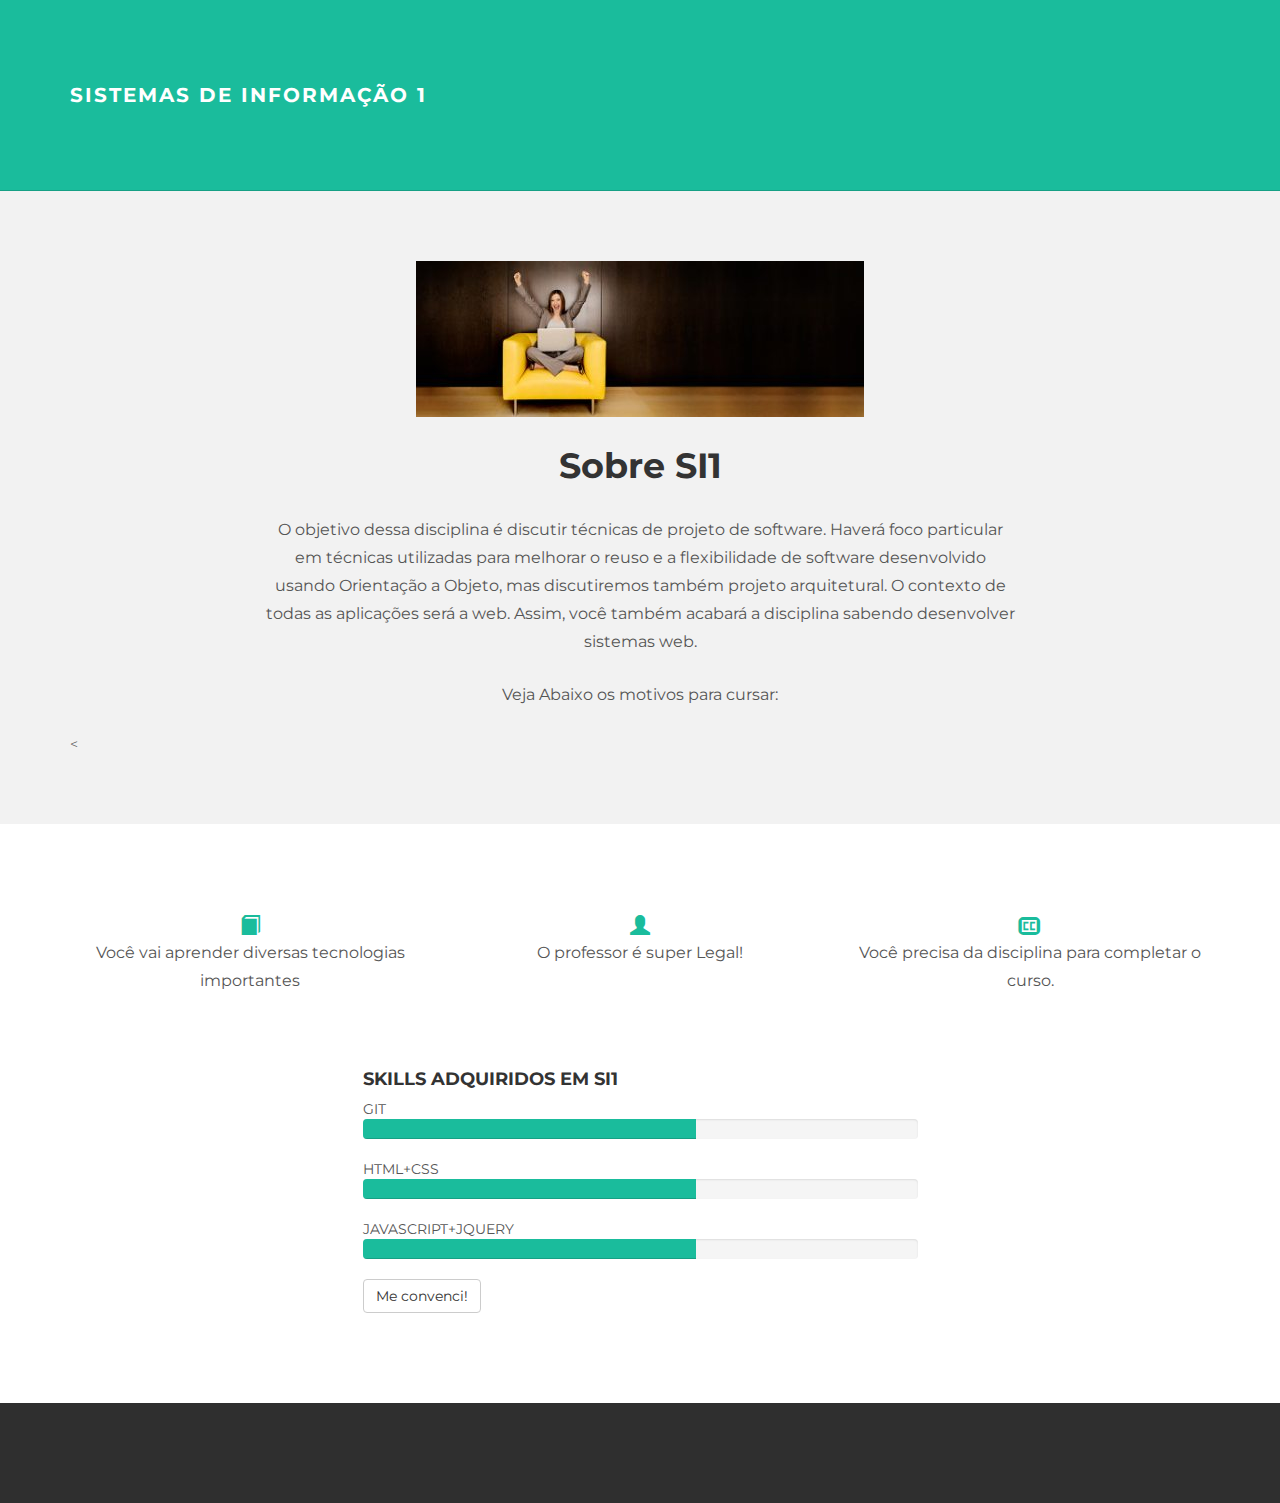
<file: dinamica/index.html>
<!DOCTYPE html>
<html lang="en">
  <head>
    <meta charset="utf-8">
    <meta http-equiv="X-UA-Compatible" content="IE=edge">
    <meta name="viewport" content="width=device-width, initial-scale=1.0">
    <meta name="description" content="">
    <meta name="author" content="">
    <link rel="shortcut icon" href="../../docs-assets/ico/favicon.png">

    <title>Index SI1</title>

    <!-- Bootstrap core CSS -->
    <link href="assets/css/bootstrap.css" rel="stylesheet">


    <!-- Custom styles for this template -->
    <link href="assets/css/main.css" rel="stylesheet">

    <script src="https://code.jquery.com/jquery-1.10.2.min.js"></script>

    <!-- HTML5 shim and Respond.js IE8 support of HTML5 elements and media queries -->
    <!--[if lt IE 9]>
      <script src="https://oss.maxcdn.com/libs/html5shiv/3.7.0/html5shiv.js"></script>
      <script src="https://oss.maxcdn.com/libs/respond.js/1.3.0/respond.min.js"></script>
    <![endif]-->
  </head>

  <body>
	  
	<div class="navbar navbar-inverse navbar-static-top">
      <div class="container">
        <div class="navbar-header">
          <button type="button" class="navbar-toggle" data-toggle="collapse" data-target=".navbar-collapse">
            <span class="icon-bar"></span>
            <span class="icon-bar"></span>
            <span class="icon-bar"></span>
          </button>
          <a class="navbar-brand" href="index.html">Sistemas dE Informação 1</a>
        </div>
      </div>
    </div>
    

	<div id="ww">
	    <div class="container">
			<div class="row">
				<div class="col-lg-8 col-lg-offset-2 centered">
					<img src="banner-web-design.jpg" alt="Disciplina">
					<h1>Sobre SI1</h1>
					<p>O objetivo dessa disciplina é discutir técnicas de projeto de software. Haverá foco particular em técnicas utilizadas para melhorar o reuso e a flexibilidade de software desenvolvido usando Orientação a Objeto, mas discutiremos também projeto arquitetural. O contexto de todas as aplicações será a web. Assim, você também acabará a disciplina sabendo desenvolver sistemas web. </p>
					<p>Veja Abaixo os motivos para cursar: </p>
				</div>
			</div><
	    </div> 
	</div>
	<div class="container pt">
		<div class="row mt centered">	
			<div class="col-lg-4">
				<span class="glyphicon glyphicon-book"></span>
				<p>Você vai aprender diversas tecnologias importantes</p>
			</div>
			
			<div class="col-lg-4">
				<span class="glyphicon glyphicon-user"></span>
				<p>O professor é super Legal!</p>
			</div>

			<div class="col-lg-4">
				<span class="glyphicon glyphicon-subtitles"></span>
				<p>Você precisa da disciplina para completar o curso.</p>
			</div>
		</div>
		
		<div class="row mt">
			
			<div class="col-lg-6 col-lg-offset-3">
				<h4>SKILLS ADQUIRIDOS EM SI1</h4>
				GIT
				<div class="progress">
					<div class="progress-bar progress-bar-theme" role="progressbar" aria-valuenow="60" aria-valuemin="0" aria-valuemax="100" style="width: 60%;">
						<span class="sr-only">60% Complete</span>
					</div>
				</div>

				HTML+CSS
				<div class="progress">
					<div class="progress-bar progress-bar-theme" role="progressbar" aria-valuenow="80" aria-valuemin="0" aria-valuemax="100" style="width: 60%;">
						<span class="sr-only">80% Complete</span>
					</div>
				</div>
				
				JAVASCRIPT+JQUERY
				<div class="progress">
					<div class="progress-bar progress-bar-theme" role="progressbar" aria-valuenow="95" aria-valuemin="0" aria-valuemax="100" style="width: 60%;">
						<span class="sr-only">95% Complete</span>
					</div>
				</div>
				
				<a class="btn btn-default" href="segundaPagina.html">Me convenci!</a>
				
			</div>
		</div>
	</div>
	
	
	<div id="footer">
		<div class="container">
			<div class="row">
			</div>
		</div>
	</div>
	
    <script src="assets/js/bootstrap.min.js"></script>
  </body>
</html>
</file>
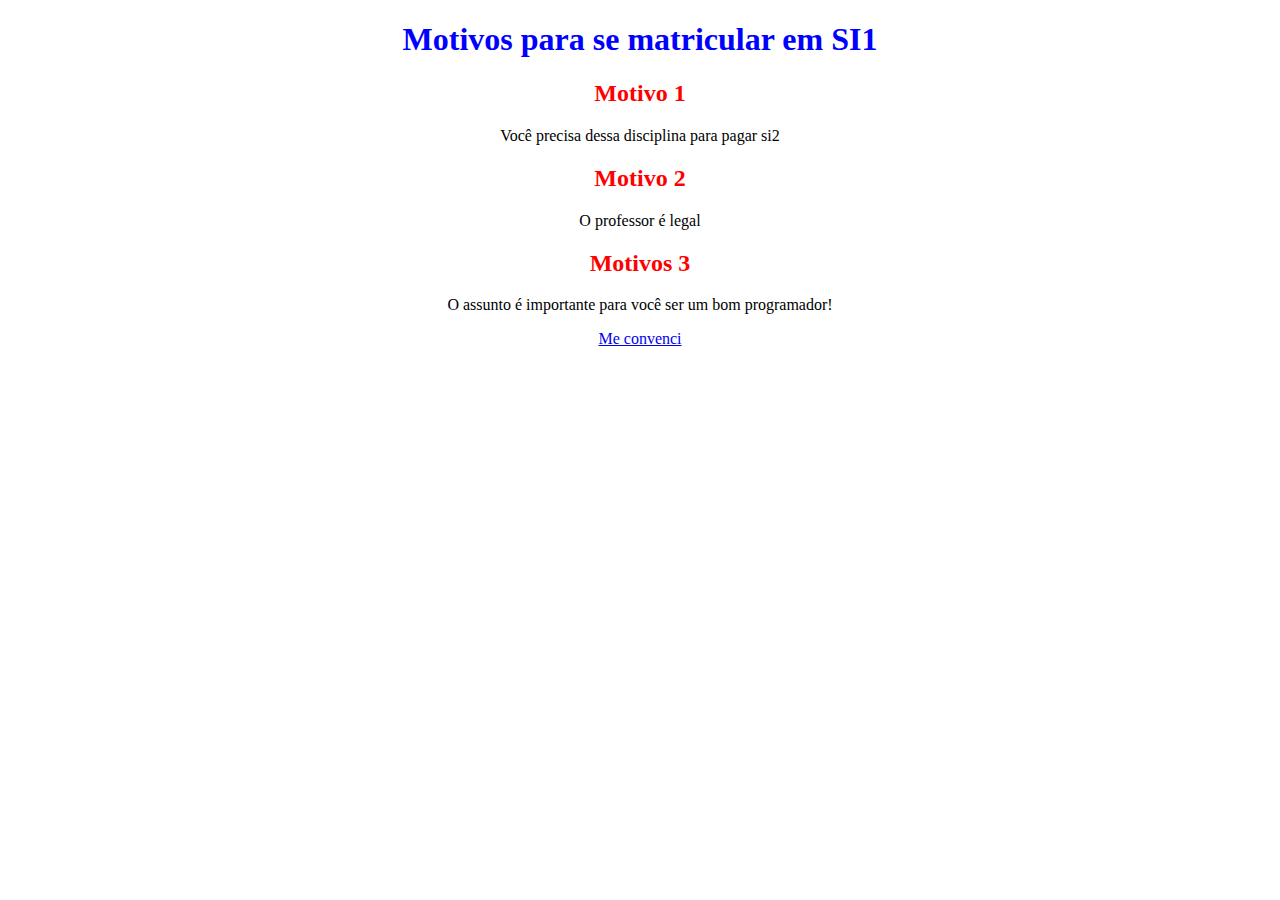
<file: estatica-css/index.html>
<!DOCTYPE html>
<html>
<head lang="en">
    <meta charset="UTF-8">
    <title>SI1</title>
</head>
<body>
	<style>
		h2{
			color:red;
			text-align: center;
			font-family: cursive;
		}
	</style>
	<h1 style="color:blue;text-align:center;font-family:cursive">Motivos para se matricular em SI1 </h1>
	<div style="text-align:center;font-family:cursive">
		<h2>Motivo 1</h2>
		<p>Você precisa dessa disciplina para pagar si2</p>
		<h2>Motivo 2</h2>
		<p>O professor é legal</p>
		<h2>Motivos 3</h2>
		<p>O assunto é importante para você ser um bom programador!</p>
		<a href="segundaPagina.html"> Me convenci</a>
	<div>
</body>
</html>
</file>
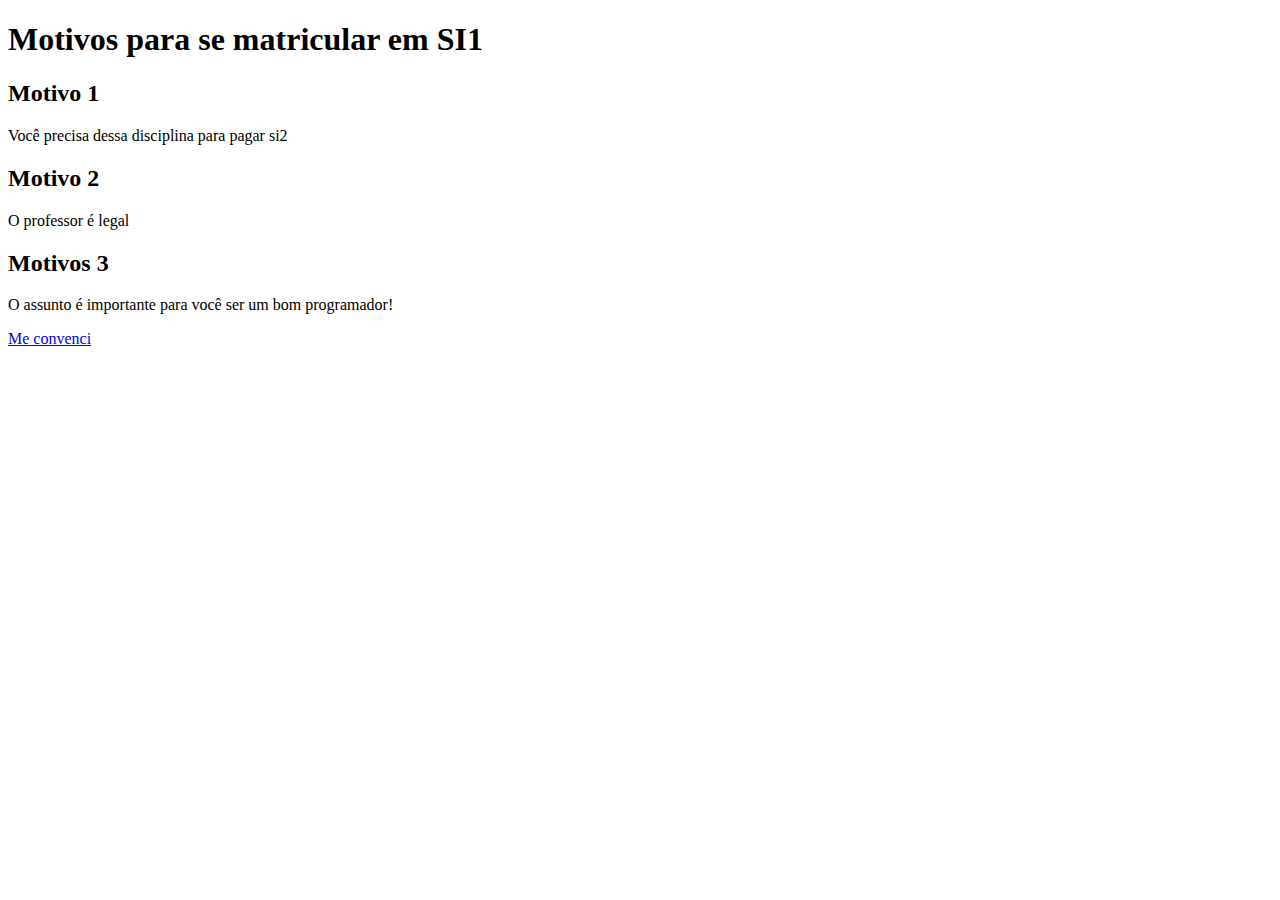
<file: estatica-simples/index.html>
<!DOCTYPE html>
<html>
<head lang="en">
    <meta charset="UTF-8">
    <title>SI1</title>
</head>
<body>
	<h1>Motivos para se matricular em SI1 </h1>
	<h2>Motivo 1</h2>
	<p>Você precisa dessa disciplina para pagar si2</p>
	<h2>Motivo 2</h2>
	<p>O professor é legal</p>
	<h2>Motivos 3</h2>
	<p>O assunto é importante para você ser um bom programador!</p>
	<a href="segundaPagina.html">Me convenci</a>
</body>
</html>
</file>
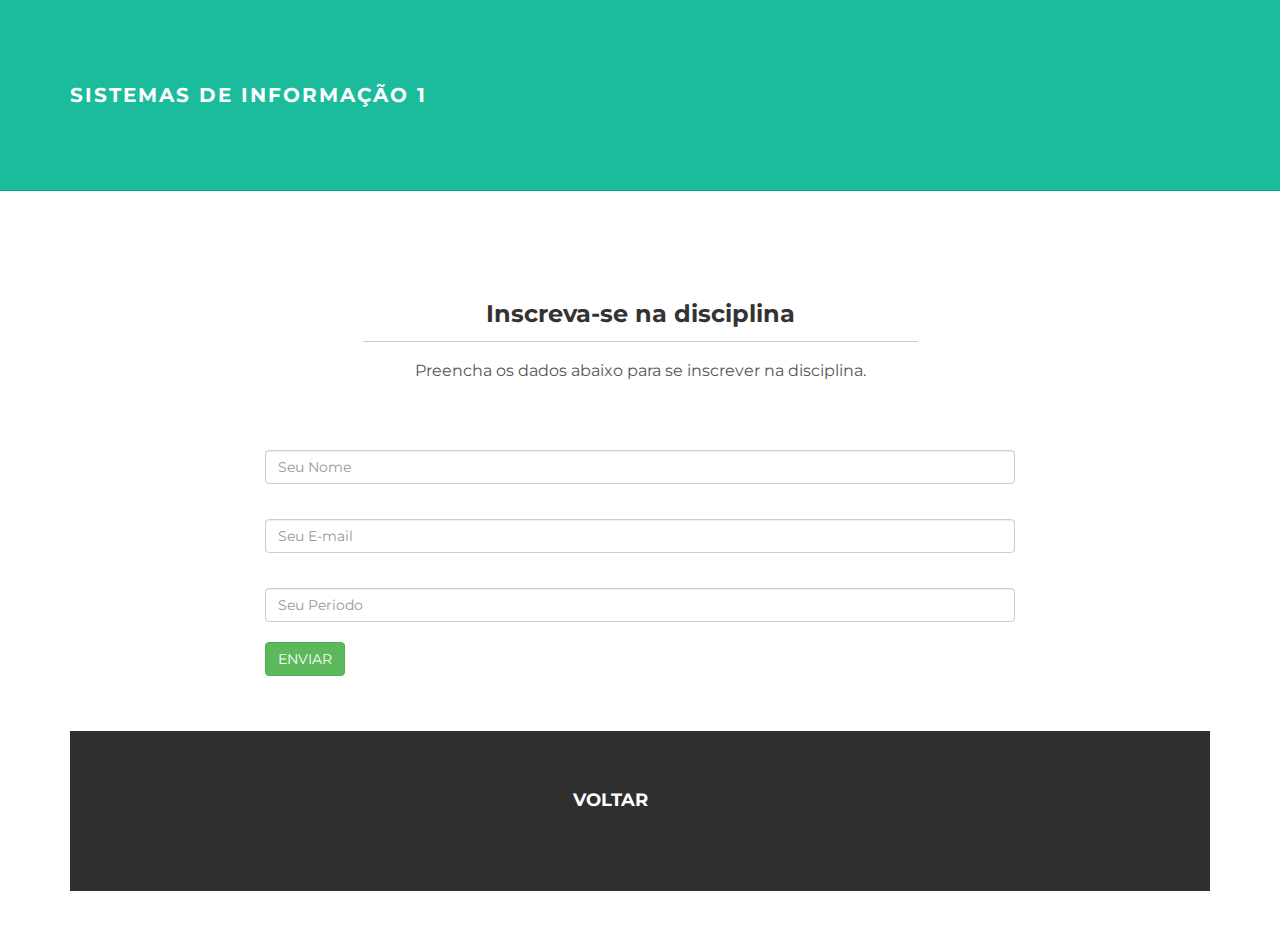
<file: dinamica/segundaPagina.html>
<!DOCTYPE html>
<html lang="en">
  <head>
    <meta charset="utf-8">
    <meta http-equiv="X-UA-Compatible" content="IE=edge">
    <meta name="viewport" content="width=device-width, initial-scale=1.0">
    <meta name="description" content="">
    <meta name="author" content="">
    <link rel="shortcut icon" href="../../docs-assets/ico/favicon.png">

    <title>segundaPagina</title>

    <!-- Bootstrap core CSS -->
    <link href="assets/css/bootstrap.css" rel="stylesheet">

    <link href="assets/css/main.css" rel="stylesheet">

    <script src="https://code.jquery.com/jquery-1.10.2.min.js"></script>
    <script src="assets/js/hover.zoom.js"></script>
    <script src="assets/js/hover.zoom.conf.js"></script>

  </head>

  <body>

    <div class="navbar navbar-inverse navbar-static-top">
      <div class="container">
        <div class="navbar-header">
          <button type="button" class="navbar-toggle" data-toggle="collapse" data-target=".navbar-collapse">
            <span class="icon-bar"></span>
            <span class="icon-bar"></span>
            <span class="icon-bar"></span>
          </button>
          <a class="navbar-brand" href="index.html">Sistemas dE Informação 1</a>
        </div>
      </div>
    </div>
	
	
	<div class="container pt">
		<div class="row mt">
			<div class="col-lg-6 col-lg-offset-3 centered">
				<h3>Inscreva-se na disciplina</h3>
				<hr>
				<p>Preencha os dados abaixo para se inscrever na disciplina.</p>
			</div>
		</div>
		<div class="row mt">	
			<div class="col-lg-8 col-lg-offset-2">
				<form role="form">
				  <div class="form-group">
				    <input type="name" class="form-control" id="InputNmae" placeholder="Seu Nome">
				    <br>
				  </div>
				  <div class="form-group">
				    <input type="email" class="form-control" id="InputEmail" placeholder="Seu E-mail">
				    <br>
				  </div>
				  <div class="form-group">
				    <input class="form-control" id="InputPeriodo" placeholder="Seu Periodo">
				    <br>
				  <a type="submit" href="terceiraPagina.html" class="btn btn-success">ENVIAR</a>
				</form>    			
			</div>
		</div>
	</div>
	
	<div id="footer">
		<div class="container">
			<div class="row">
				<div class="col-md-2 col-md-offset-5">
				    <a href="index.html"><h4>Voltar</h4></a>
				</div>
			</div>
		
		</div>
	</div>
	
    <script src="assets/js/bootstrap.min.js"></script>
  </body>
</html>
</file>
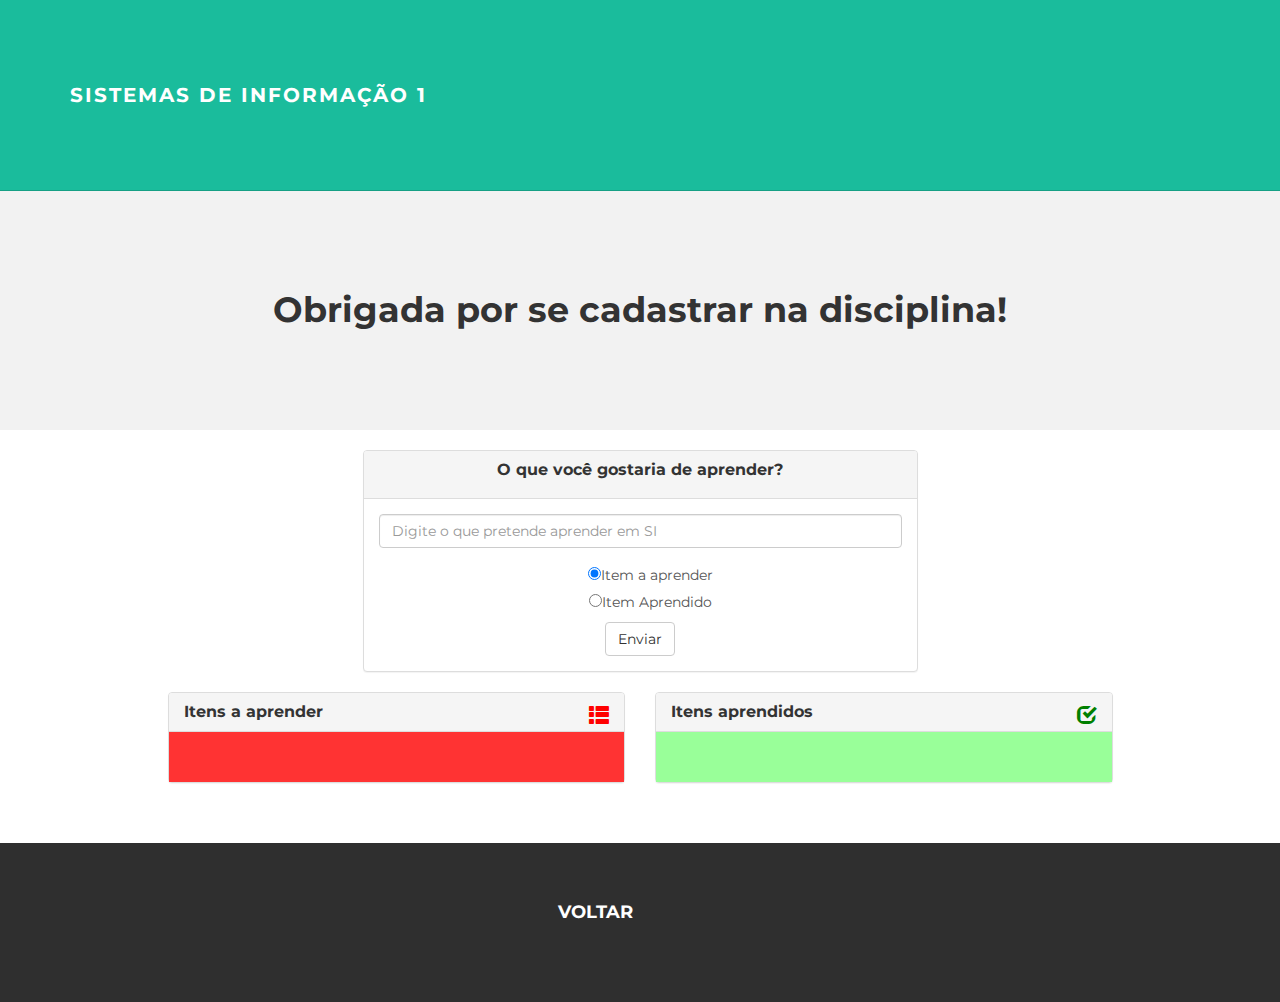
<file: dinamica/terceiraPagina.html>
<!DOCTYPE html>
<html lang="en">
  <head>
    <meta charset="utf-8">
    <meta http-equiv="X-UA-Compatible" content="IE=edge">
    <meta name="viewport" content="width=device-width, initial-scale=1.0">
    <meta name="description" content="">
    <meta name="author" content="">
    <link rel="shortcut icon" href="../../docs-assets/ico/favicon.png">

    <title>TerceiraPagina</title>

    <link href="assets/css/bootstrap.css" rel="stylesheet">


    <!-- Custom styles for this template -->
    <link href="assets/css/main.css" rel="stylesheet">

    <script src="https://code.jquery.com/jquery-1.10.2.min.js"></script>
  </head>

  <body>
	  
	<div class="navbar navbar-inverse navbar-static-top">
      <div class="container">
        <div class="navbar-header">
          <a class="navbar-brand" href="index.html">Sistemas de Informação 1</a>
        </div>
      </div>
    </div>
    

	<div id="ww">
	    <div class="container">
			<div class="row">
				<div class="col-lg-8 col-lg-offset-2 centered">
					<h1>Obrigada por se cadastrar na disciplina! </h1>
				</div>
			</div>
	    </div> 
	</div>
	<br>
	<div class="container">
		<div class="row">
			<div class="col-md-6 col-md-offset-3" style="text-align:center">
				<div class="panel panel-default">
					  <div class="panel-heading"><h4 class="panel-title"><strong>O que você gostaria de aprender?</strong><h4></div>
				  <div class="panel-body">
					<form role="form">
					  <div class="form-group">
						<input type="" class="form-control" id="input" placeholder="Digite o que pretende aprender em SI">
					  </div>
					  <div class="checkbox">
						<label>
						  <input type="radio" name="optionsRadios" id="radioLearn" value="option1" checked>Item  a aprender
						</label>
					  </div>
					  <div class="checkbox">
						<label>
						  <input type="radio" name="optionsRadios" id="radioLearned" value="option1">Item Aprendido
						</label>
					  </div>
					  <button type="button" class="btn btn-default" id="enviar">Enviar</button>
					</form>
				  </div>
				</div>
			</div>	
		</div>
	</div> 
	<div class="container">
		 <div class="row">
		   <div class="col-md-5 col-md-offset-1">
			<div class="panel panel-default">
			  <div class="panel-heading">
			<h4 class="panel-title">
			  <strong>Itens a aprender<strong>
			  <span class="pull-right"><span class="glyphicon glyphicon-th-list" style="color:red"></span>
			<h4>
		  </div>
			  <div class="panel-body" style="background-color:#FF3333">
				<ul class="list-group" id="learn">
				</ul>
			  </div>
			</div>
		  </div>
		  <div class="col-md-5">
			<div class="panel panel-default">
			  <div class="panel-heading">
				<h4 class="panel-title">
			  <strong>Itens aprendidos<strong>
			  <span class="pull-right"><span class="glyphicon glyphicon-check" style="color:green"></span>
			<h4>
			  </div>
			  <div class="panel-body" style="background-color:#99FF99">
				<ul class="list-group" id="learned">
				</ul>
			  </div>
			</div>
		  </div>
		</div>
	</div>
	
	<br><br>
	<div id="footer">
		<div class="container">
			<div class="row">
				<div class="col-md-2 col-md-offset-5">
				    <a href="index.html"><h4>Voltar</h4></a>
				</div>
			</div>
		</div>
	</div>
	
    <script src="assets/js/bootstrap.min.js"></script>
    <script src="script.js"></script>
  </body>
</html>
</file>
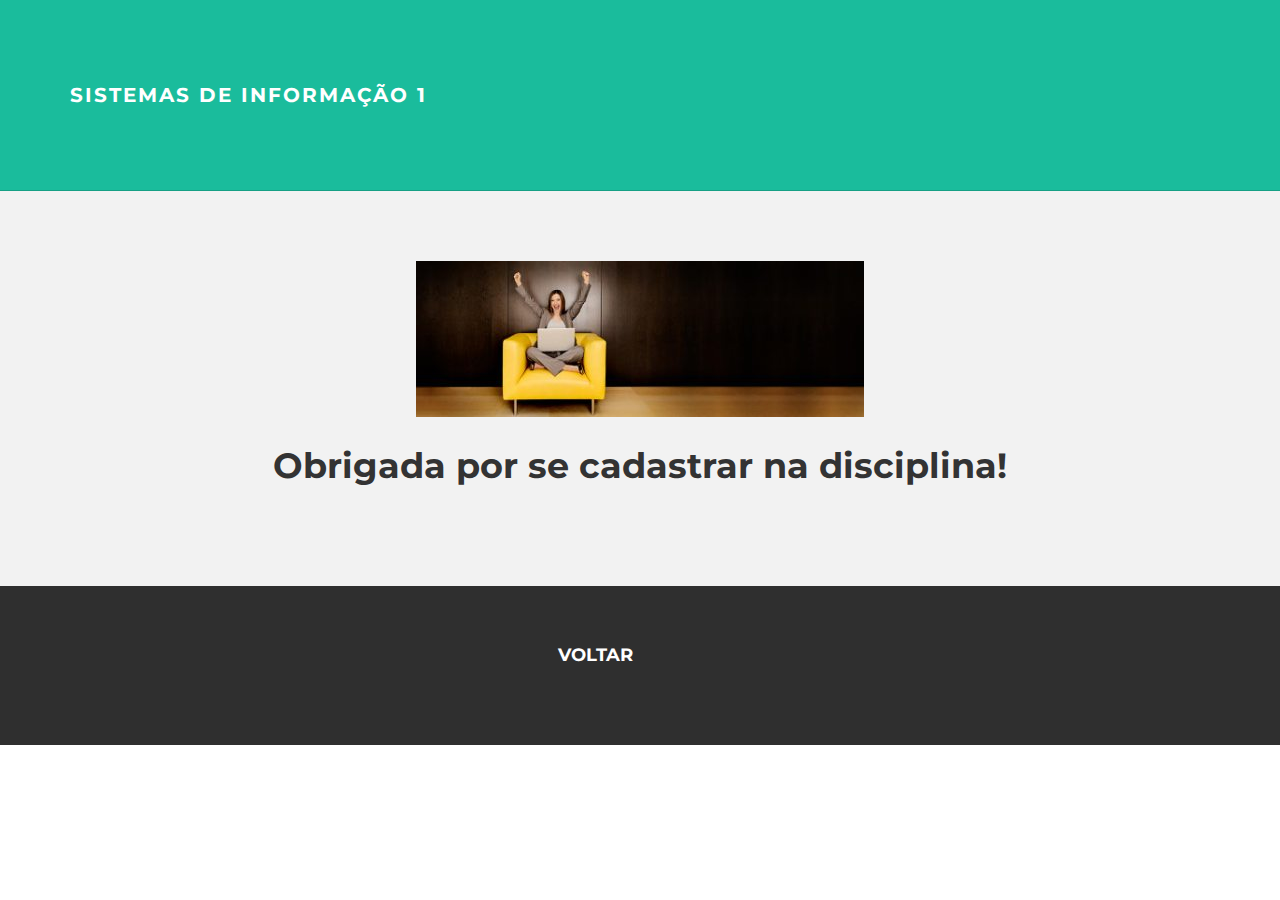
<file: estatica-bootstrap/terceiraPagina.html>
<!DOCTYPE html>
<html lang="en">
  <head>
    <meta charset="utf-8">
    <meta http-equiv="X-UA-Compatible" content="IE=edge">
    <meta name="viewport" content="width=device-width, initial-scale=1.0">
    <meta name="description" content="">
    <meta name="author" content="">
    <link rel="shortcut icon" href="../../docs-assets/ico/favicon.png">

    <title>TerceiraPagina</title>

    <link href="assets/css/bootstrap.css" rel="stylesheet">


    <!-- Custom styles for this template -->
    <link href="assets/css/main.css" rel="stylesheet">

    <script src="https://code.jquery.com/jquery-1.10.2.min.js"></script>
  </head>

  <body>
	  
	<div class="navbar navbar-inverse navbar-static-top">
      <div class="container">
        <div class="navbar-header">
          <a class="navbar-brand" href="index.html">Sistemas de Informação 1</a>
        </div>
      </div>
    </div>
    

	<div id="ww">
	    <div class="container">
			<div class="row">
				<div class="col-lg-8 col-lg-offset-2 centered">
					<img src="banner-web-design.jpg" alt="Disciplina">
					<h1>Obrigada por se cadastrar na disciplina!</h1>
				</div>
			</div>
	    </div> 
	</div>
	
	<div id="footer">
		<div class="container">
			<div class="row">
				<div class="col-md-2 col-md-offset-5">
				    <a href="index.html"><h4>Voltar</h4></a>
				</div>
			</div>
		</div>
	</div>
	
    <script src="assets/js/bootstrap.min.js"></script>
  </body>
</html>
</file>
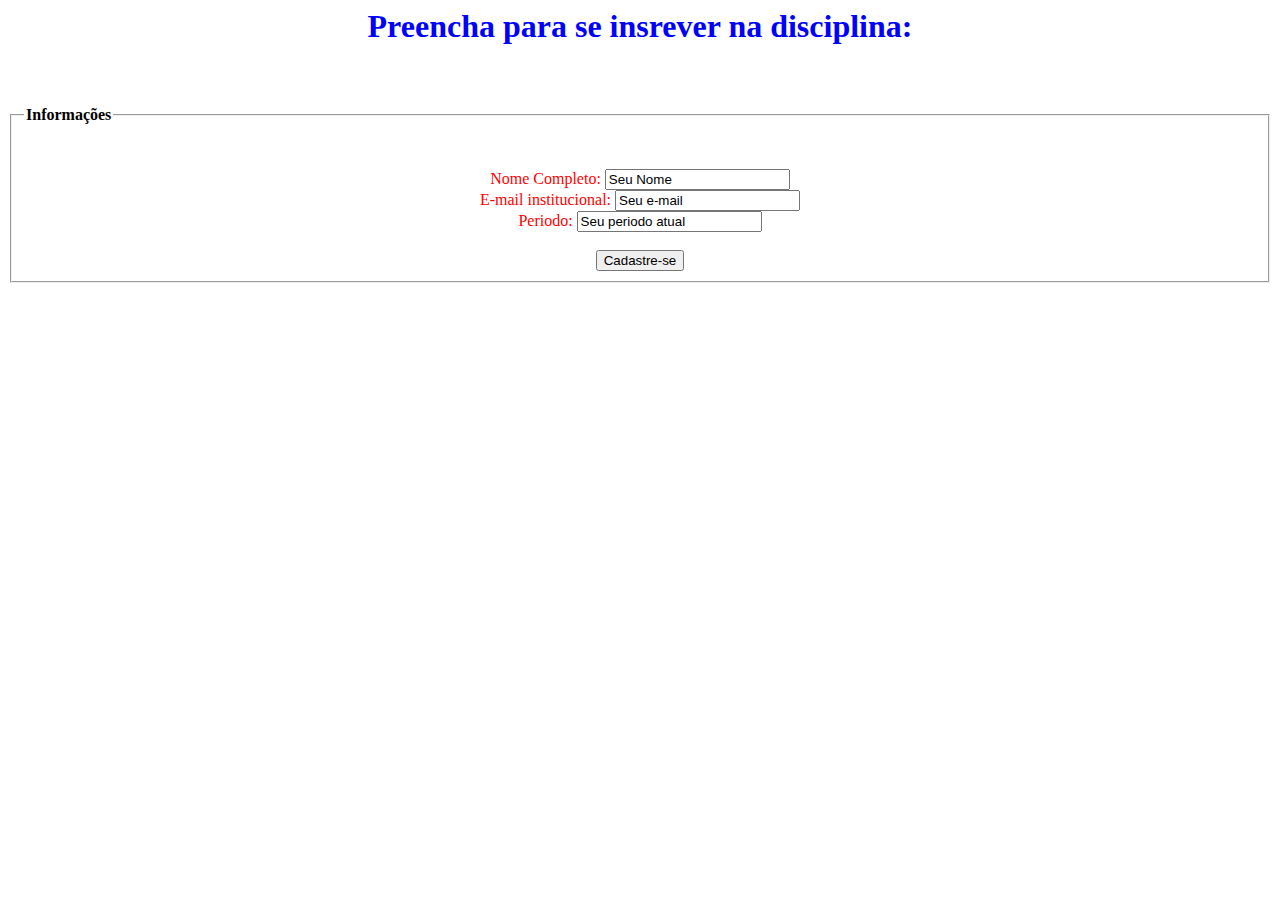
<file: estatica-css/segundaPagina.html>
<html>
	<head lang="en">
    	<meta charset="UTF-8">
    	<title>Seguda Pagina</title>
	</head>
	<body>
		<h1 style="color:blue;text-align:center;font-family:cursive">Preencha para se insrever na disciplina: </h1>
		<br>
		<form action="terceiraPagina.html"> <fieldset class="auto-width"><legend><h4 class="destaque">Informações</h4></legend> <br>
			<div style="color:red;text-align:center;font-family:cursive">
				Nome Completo:
				<input  type="text" name="nome" value="Seu Nome"> 
				<br>
				E-mail institucional:
				<input  type="text" name="email" value="Seu e-mail">
				<br>
				Periodo:
				<input  type="text" name="periodo" value="Seu periodo atual">
				<br> <br>
				<input  type="submit" name="cadastre-se" value="Cadastre-se">
			</div>
		</fieldset> </form>
	</body>
</html>
</file>
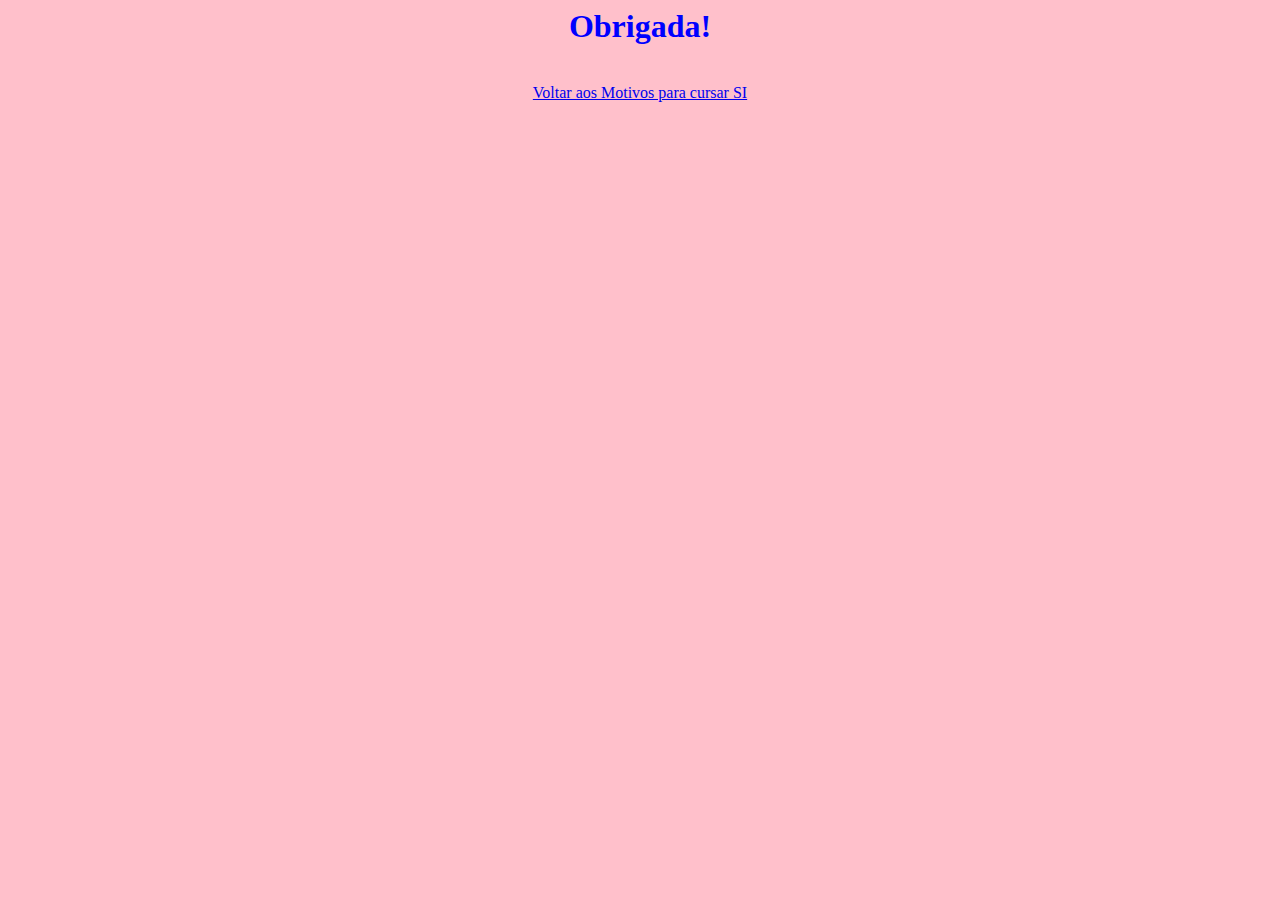
<file: estatica-css/terceiraPagina.html>
<html>
	<head lang="en">
    	<meta charset="UTF-8">
    	<title>Terceira Pagina</title>
    	<style>
		     body{
				background-color: pink;
			}
		</style>
	</head>
	<body>
		<div style="color:blue;text-align:center;font-family:cursive">
			<h1>Obrigada!</h1>
			<br>
			<a href="index.html">Voltar aos Motivos para cursar SI</a>
		</div>
	</body>
<html>
</file>
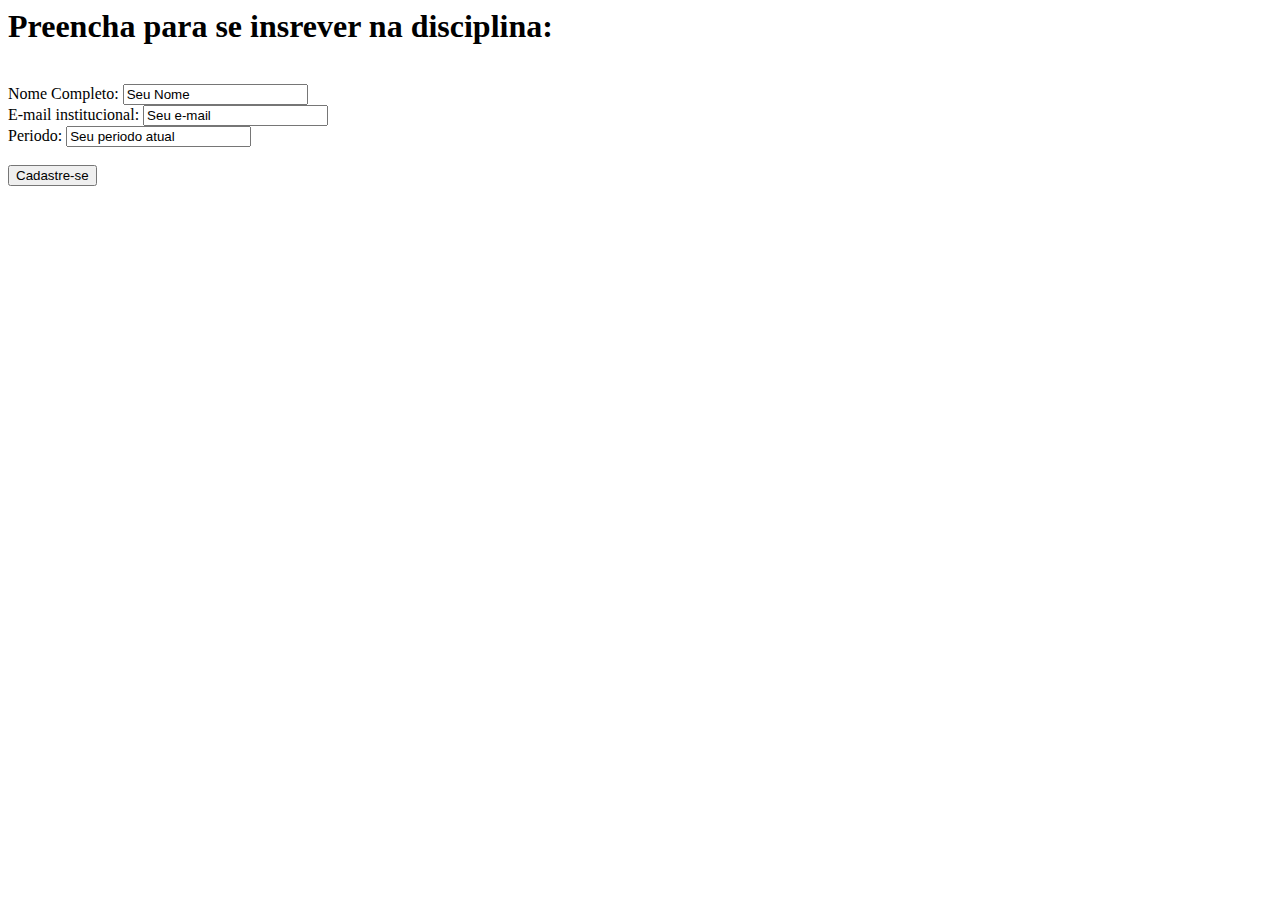
<file: estatica-simples/segundaPagina.html>
<html>
	<form>
		<h1>Preencha para se insrever na disciplina: </h1>
		<br>
		Nome Completo:
		<input  type="text" name="nome" value="Seu Nome"> 
		<br>
		E-mail institucional:
		<input  type="text" name="email" value="Seu e-mail">
		<br>
		Periodo:
		<input  type="text" name="periodo" value="Seu periodo atual">
		<br>
		<br>
		<a href="terceiraPagina.html"><input  type="button" name="cadastre-se" value="Cadastre-se"></a>
	</form>
</html>
</file>
<file: dinamica/assets/css/main.css>
/*
 * Author: Carlos Alvarez
 * URL: http://alvarez.is
 *
 * Project Name: STANLEY - Free Bootstrap 3 Theme
 * Version: 1.0
 * URL: http://blacktie.co
 */

@import url(http://fonts.googleapis.com/css?family=Montserrat:400,700);

body {
  	background-color: #ffffff;
  	font-family: 'Montserrat', sans-serif;
    font-weight: 400;
    font-size: 14px;
    color: #555;

    -webkit-font-smoothing: antialiased;
    -webkit-overflow-scrolling: touch;
}

/* Titles */
h1, h2, h3, h4, h5, h6 {
	font-family: 'Montserrat', sans-serif;
    font-weight: 700;
    color: #333;
}

h1 {
	font-size: 35px;
	margin-top: 30px;
	margin-bottom: 30px;
}



/* Paragraph & Typographic */
p {
    line-height: 28px;
    margin-bottom: 25px;
    font-size: 16px;
}

.centered {
    text-align: center;
}

/* Links */
a {
    color: #1abc9c;
    word-wrap: break-word;

    -webkit-transition: color 0.1s ease-in, background 0.1s ease-in;
    -moz-transition: color 0.1s ease-in, background 0.1s ease-in;
    -ms-transition: color 0.1s ease-in, background 0.1s ease-in;
    -o-transition: color 0.1s ease-in, background 0.1s ease-in;
    transition: color 0.1s ease-in, background 0.1s ease-in;
}

a:hover,
a:focus {
    color: #7b7b7b;
    text-decoration: none;
    outline: 0;
}

a:before,
a:after {
    -webkit-transition: color 0.1s ease-in, background 0.1s ease-in;
    -moz-transition: color 0.1s ease-in, background 0.1s ease-in;
    -ms-transition: color 0.1s ease-in, background 0.1s ease-in;
    -o-transition: color 0.1s ease-in, background 0.1s ease-in;
    transition: color 0.1s ease-in, background 0.1s ease-in;
}

 hr {
    display: block;
    height: 1px;
    border: 0;
    border-top: 1px solid #ccc;
    margin: 1em 0;
    padding: 0;
}


.navbar {
	text-transform: uppercase;
	margin-bottom: 0px;
}

.navbar-inverse {
	padding-bottom: 70px;
	padding-top: 70px;
}

.navbar-inverse {
	background-color: #1abc9c;
	border-color: #16a085;
}

.navbar-inverse .navbar-nav > li > a {
	color: white;
}

.navbar-inverse .navbar-nav > li > a:hover {
	color: #222222;
}

.navbar-brand {
	font-weight: 700;
	font-size: 20px;
	letter-spacing: 2px;
}

.navbar-inverse .navbar-brand {
	color: white;
}

.navbar-inverse .navbar-toggle {
	border-color: transparent;
}

.progress-bar-theme {
  background-color: #1abc9c;
}


/* Helpers */

.mt {
	margin-top: 40px;
	margin-bottom: 40px;
}

.pt {
	padding-top: 50px;
	padding-bottom: 50px;
}


/* +++++ WRAP SECTIONS +++++ */

#ww {
	padding-top: 70px;
	padding-bottom: 70px;
	background-color: #f2f2f2;
}


#footer {
	background-color: #2f2f2f;
	padding-top: 50px;
	padding-bottom: 50px; 
}

#footer p {
	color: white;
}

#footer h4 {
	color: white;
	text-transform: uppercase;
	padding-bottom: 20px;
}


/* +++++ Color Wraps / Blog Page +++++ */

#grey {
	padding-top: 60px;
	padding-bottom: 60px;
	background-color: #f2f2f2;
}

#white {
	padding-top: 60px;
	padding-bottom: 60px;
	background-color: #ffffff;
}



/* Blog Date*/
bd {
	font-size: 12px;
	text-transform: uppercase;
	color: #d2d2d2;
	font-weight: 700;
}

/* Blog Author*/
ba {
	font-size: 12px;
	text-transform: uppercase;
}

/* Blog Quote */
.bq {
	font-size: 22px;
	padding-top: 30px;
}

/* Blog Tags */
bt {
	font-size: 12px;
}

/* ================== PORTFOLIO IMAGES HOVER EFFECT ================== */
/* Effects also are controled by hover.zoom.js */
.zoom { 
    display:block; 
    position:relative; 
    overflow:hidden; 
    background:transparent url(../img/loader.gif) no-repeat center;
}


    .zoomOverlay {
        position:absolute;
        top:0; left:0;
        bottom:0; right:0;
        display:none;
        background-image:url(../img/zoom.png);
        background-repeat:no-repeat;
        background-position:center;
    }

.zoom2 {
	opacity: 1;
}

.zoom2:hover {
	opacity: 0.5;
}

/* glyphicon Configuration */

.glyphicon {
	font-size: 20px;
	color: #1abc9c;
}
</file>
<file: estatica-bootstrap/assets/css/main.css>
/*
 * Author: Carlos Alvarez
 * URL: http://alvarez.is
 *
 * Project Name: STANLEY - Free Bootstrap 3 Theme
 * Version: 1.0
 * URL: http://blacktie.co
 */

@import url(http://fonts.googleapis.com/css?family=Montserrat:400,700);

body {
  	background-color: #ffffff;
  	font-family: 'Montserrat', sans-serif;
    font-weight: 400;
    font-size: 14px;
    color: #555;

    -webkit-font-smoothing: antialiased;
    -webkit-overflow-scrolling: touch;
}

/* Titles */
h1, h2, h3, h4, h5, h6 {
	font-family: 'Montserrat', sans-serif;
    font-weight: 700;
    color: #333;
}

h1 {
	font-size: 35px;
	margin-top: 30px;
	margin-bottom: 30px;
}



/* Paragraph & Typographic */
p {
    line-height: 28px;
    margin-bottom: 25px;
    font-size: 16px;
}

.centered {
    text-align: center;
}

/* Links */
a {
    color: #1abc9c;
    word-wrap: break-word;

    -webkit-transition: color 0.1s ease-in, background 0.1s ease-in;
    -moz-transition: color 0.1s ease-in, background 0.1s ease-in;
    -ms-transition: color 0.1s ease-in, background 0.1s ease-in;
    -o-transition: color 0.1s ease-in, background 0.1s ease-in;
    transition: color 0.1s ease-in, background 0.1s ease-in;
}

a:hover,
a:focus {
    color: #7b7b7b;
    text-decoration: none;
    outline: 0;
}

a:before,
a:after {
    -webkit-transition: color 0.1s ease-in, background 0.1s ease-in;
    -moz-transition: color 0.1s ease-in, background 0.1s ease-in;
    -ms-transition: color 0.1s ease-in, background 0.1s ease-in;
    -o-transition: color 0.1s ease-in, background 0.1s ease-in;
    transition: color 0.1s ease-in, background 0.1s ease-in;
}

 hr {
    display: block;
    height: 1px;
    border: 0;
    border-top: 1px solid #ccc;
    margin: 1em 0;
    padding: 0;
}


.navbar {
	text-transform: uppercase;
	margin-bottom: 0px;
}

.navbar-inverse {
	padding-bottom: 70px;
	padding-top: 70px;
}

.navbar-inverse {
	background-color: #1abc9c;
	border-color: #16a085;
}

.navbar-inverse .navbar-nav > li > a {
	color: white;
}

.navbar-inverse .navbar-nav > li > a:hover {
	color: #222222;
}

.navbar-brand {
	font-weight: 700;
	font-size: 20px;
	letter-spacing: 2px;
}

.navbar-inverse .navbar-brand {
	color: white;
}

.navbar-inverse .navbar-toggle {
	border-color: transparent;
}

.progress-bar-theme {
  background-color: #1abc9c;
}


/* Helpers */

.mt {
	margin-top: 40px;
	margin-bottom: 40px;
}

.pt {
	padding-top: 50px;
	padding-bottom: 50px;
}


/* +++++ WRAP SECTIONS +++++ */

#ww {
	padding-top: 70px;
	padding-bottom: 70px;
	background-color: #f2f2f2;
}


#footer {
	background-color: #2f2f2f;
	padding-top: 50px;
	padding-bottom: 50px; 
}

#footer p {
	color: white;
}

#footer h4 {
	color: white;
	text-transform: uppercase;
	padding-bottom: 20px;
}


/* +++++ Color Wraps / Blog Page +++++ */

#grey {
	padding-top: 60px;
	padding-bottom: 60px;
	background-color: #f2f2f2;
}

#white {
	padding-top: 60px;
	padding-bottom: 60px;
	background-color: #ffffff;
}



/* Blog Date*/
bd {
	font-size: 12px;
	text-transform: uppercase;
	color: #d2d2d2;
	font-weight: 700;
}

/* Blog Author*/
ba {
	font-size: 12px;
	text-transform: uppercase;
}

/* Blog Quote */
.bq {
	font-size: 22px;
	padding-top: 30px;
}

/* Blog Tags */
bt {
	font-size: 12px;
}

/* ================== PORTFOLIO IMAGES HOVER EFFECT ================== */
/* Effects also are controled by hover.zoom.js */
.zoom { 
    display:block; 
    position:relative; 
    overflow:hidden; 
    background:transparent url(../img/loader.gif) no-repeat center;
}


    .zoomOverlay {
        position:absolute;
        top:0; left:0;
        bottom:0; right:0;
        display:none;
        background-image:url(../img/zoom.png);
        background-repeat:no-repeat;
        background-position:center;
    }

.zoom2 {
	opacity: 1;
}

.zoom2:hover {
	opacity: 0.5;
}

/* glyphicon Configuration */

.glyphicon {
	font-size: 20px;
	color: #1abc9c;
}
</file>
